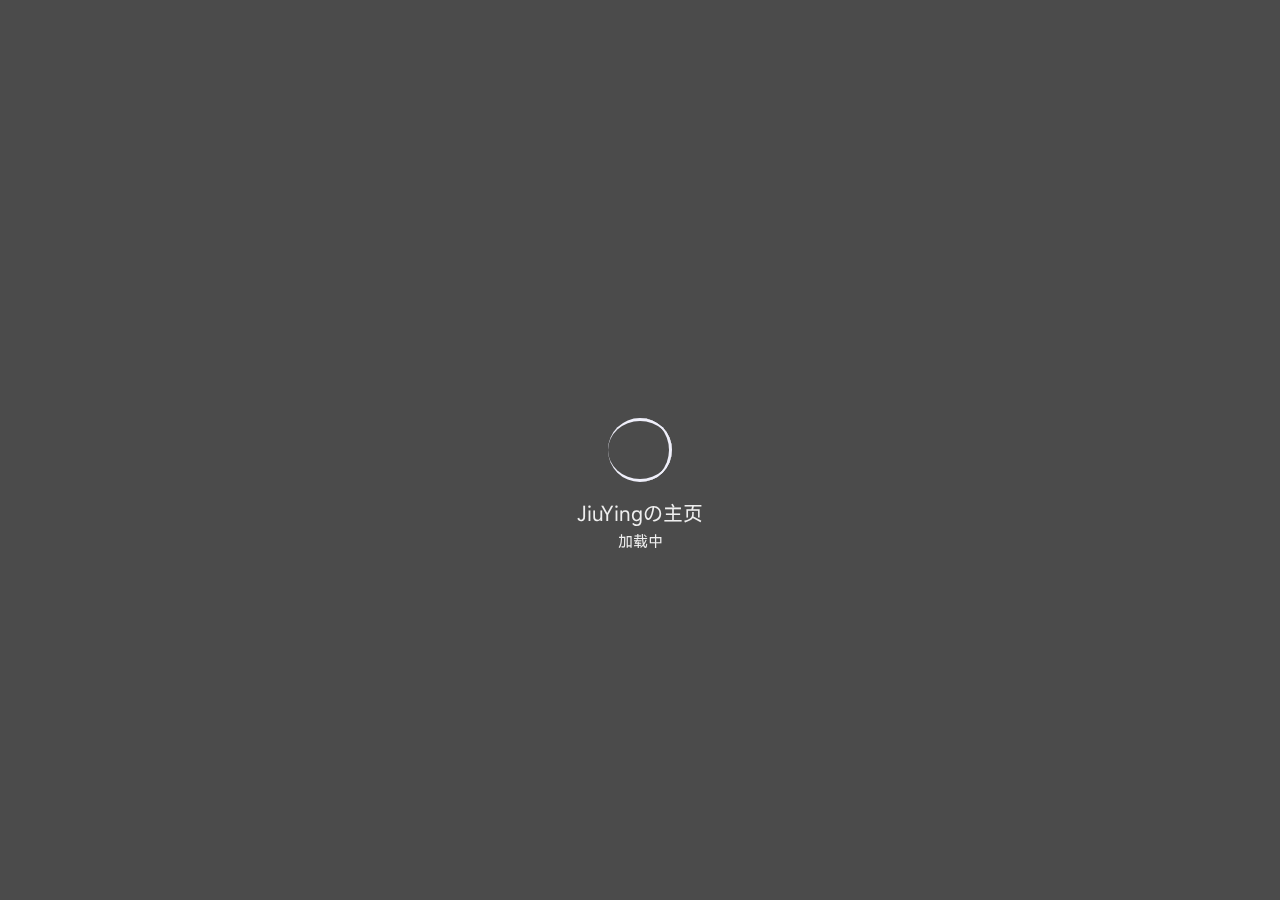
<file: index.html>
<!DOCTYPE html>
<html lang="zh-CN">

<head>
    <!-- 基础信息 -->
    <meta charset="utf-8">
    <meta http-equiv="Access-Control-Allow-Origin" content="*">
    <meta http-equiv="Content-Security-Policy" content="upgrade-insecure-requests">
    <meta name="renderer" content="webkit" />
    <meta http-equiv="X-UA-Compatible" content="IE=edge,chrome=1" />
    <meta name="force-rendering" content="webkit" />
    <meta name="viewport" content="width=device-width, initial-scale=1">
    <meta name="theme-color" content="#424242"/>
    <meta name="description" content="一个默默无闻的主页">
    <meta name="keywords" content="JiuYing,个人主页">
    <meta name="author" content="JiuYing">
    <title>JiuYingの主页</title>
    <!-- jQuery -->
    <script src="https://lf9-cdn-tos.bytecdntp.com/cdn/expire-1-y/jquery/3.5.1/jquery.min.js"></script>
    <!-- Google Fonts -->
    <!-- <link rel="preconnect" href="https://fonts.googleapis.com">
    <link rel="preconnect" href="https://fonts.gstatic.com" crossorigin>
    <link href="https://fonts.geekzu.org/css2?family=Noto+Sans+SC&display=swap" rel="stylesheet"> -->
    <!-- 引入样式 -->
    <link rel="stylesheet" type="text/css"
        href="https://lf9-cdn-tos.bytecdntp.com/cdn/expire-1-y/bootstrap/5.1.0/css/bootstrap.min.css">
    <link rel="stylesheet" type="text/css" href="./css/style.css">
    <link rel="stylesheet" type="text/css" href="./css/mobile.css">
    <link rel="stylesheet" type="text/css" href="./css/loading.css">
    <link rel="stylesheet" type="text/css" href="./css/animation.css">
    <link rel="icon" href="./favicon.ico">
    <link rel="apple-touch-icon" href="./img/icon/apple-touch-icon.png">
    <!-- Izitoast -->
    <link rel="stylesheet" href="https://lf3-cdn-tos.bytecdntp.com/cdn/expire-1-y/izitoast/1.4.0/css/iziToast.min.css">
    <script type="text/javascript"
        src="https://lf26-cdn-tos.bytecdntp.com/cdn/expire-1-y/izitoast/1.4.0/js/iziToast.min.js">
    </script>
    <!-- FontAwesome -->
    <link rel="stylesheet" href="https://cdn.bootcdn.net/ajax/libs/font-awesome/6.1.1/css/all.min.css">
    <!-- Aplayer -->
    <link rel="stylesheet" href="https://lf9-cdn-tos.bytecdntp.com/cdn/expire-1-y/aplayer/1.10.1/APlayer.min.css"
        crossorigin="anonymous" referrerpolicy="no-referrer" />
    <script src="https://lf3-cdn-tos.bytecdntp.com/cdn/expire-1-y/aplayer/1.10.1/APlayer.min.js" crossorigin="anonymous"
        referrerpolicy="no-referrer"></script>
    <script src="https://ajax.googleapis.com/ajax/libs/jquery/3.5.1/jquery.min.js"></script>
    <!-- <script src="./js/Meting.js" crossorigin="anonymous" referrerpolicy="no-referrer"></script> -->
    <!-- IE Out -->
    <script>
        if ( /*@cc_on!@*/ false || (!!window.MSInputMethodContext && !!document.documentMode)) window.location.href =
            "/upgrade-your-browser/index.html?referrer=" + encodeURIComponent(window.location.href);
    </script>
    <!-- PWA -->
    <link rel="manifest" href="/manifest.json">
    <!-- 51.LA 统计 -->
    <script src="./js/51LA.js"></script>
</head>

<body>
    <!--加载动画-->
    <div id="loading-box">
        <div class="loading-left-bg"></div>
        <div class="loading-right-bg"></div>
        <div class="spinner-box">
            <div class="loader">
                <div class="inner one"></div>
                <div class="inner two"></div>
                <div class="inner three"></div>
            </div>
            <div class="loading-word">
                <p class="loading-title" id="loading-title">JiuYingの主页</p>
                <span id="loading-text">加载中</span>
            </div>
        </div>
    </div>
    <section id="section" class="section">
        <!-- 背景图片 -->
        <div class="bg-all">
            <img id="bg" onerror="this.classList.add('error');"></img>
            <div class="cover"></div>
        </div>
        <!-- 鼠标指针 -->
        <div id="g-pointer-1"></div>
        <div id="g-pointer-2"></div>
        <!-- 主体内容 -->
        <main id="main" class="main">
            <div class="container" id="container">
                <div class="row" id="row">
                    <div class="col left">
                        <!--基本信息-->
                        <div class="main-left">
                            <!--Logo-->
                            <div class="main-img">
                                <img id="logo-img" src="./img/icon/logo.png" alt="img">
                                <div class="img-title">
                                    <span class="img-title-big" id="logo-text-1">Jiu</span>
                                    <span class="img-text" id="logo-text-2">-Ying</span>
                                </div>
                            </div>
                            <!--介绍信息-->
                            <div class="message cards" id="switchmore">
                                <div class="des" id="des">
                                    <i class="fa-solid fa-quote-left"></i>
                                    <div class="des-title"><span id="change">Hello&nbsp;World&nbsp;!</span><br /><span
                                            id="change1">你所热爱的，就是你的未来。</span></div>
                                    <i class="fa-solid fa-quote-right"></i>
                                </div>
                            </div>
                            <!--社交链接-->
                            <div class="social" id="social">
                                <a href="https://github.com/JIUYINGSHI" class="link" id="github" style="margin-left: 4px"
                                    target="_blank">
                                    <i class="fa-brands fa-github"></i>
                                </a>
                                <a href="https://space.bilibili.com/411229225" class="link" 
                                    id="bilibili" target="_blank">
                                    <i class="fa-brands fa-bilibili"></i>
                                </a>
                                <a href="mailto:jiuyingshi914@gmail.com" class="link" id="email">
                                    <i class="fa-solid fa-envelope"></i>
                                </a>
                                <a href="https://t.me/JIUYINGSHI" class="link" id="telegram" target="_blank">
                                    <i class="fa-brands fa-telegram"></i>
                                </a>
                                <a href="https://twitter.com/JIUYING1338012" class="link" id="twitter" target="_blank">
                                    <i class="fa-brands fa-twitter"></i>
                                </a>
                                <a href="https://www.facebook.com/profile.php?id=100093059670758" class="link" id="facebook" target="_blank">
                                    <i class="fa-brands fa-facebook"></i>
                                </a>
                                <a href="https://afdian.net/a/jiuying?tab=home" class="link" id="afdian" target="_blank" style="margin-left: 4px">
                                    <svg t="1711209157654" class="icon" viewBox="0 0 1024 1024" version="1.1" xmlns="http://www.w3.org/2000/svg" p-id="4837"
                                        width="30" height="30">
                                        <path
                                            d="M584.1 449.86666667h-64.4l51.8-77.8c13-19.5 7.7-45.9-11.8-58.9s-45.9-7.7-58.9 11.8l-95.9 143.8c-8.7 13-9.5 29.8-2.1 43.6s21.8 22.4 37.5 22.4h64.4L452.9 612.66666667c-13 19.5-7.7 45.9 11.8 58.9 7.2 4.8 15.4 7.1 23.5 7.1 13.7 0 27.2-6.6 35.4-18.9l95.9-143.8c8.7-13 9.5-29.8 2.1-43.6s-21.8-22.5-37.5-22.5z"
                                            p-id="4838" fill="#ffffff"></path>
                                        <path
                                            d="M877.9 181.46666667c-52.9-52.9-123.1-82-197.9-82-61.3 0-119.7 19.6-167.8 55.8-48.2-36.2-106.5-55.8-167.8-55.8-74.7 0-145 29.1-197.9 82-52.9 52.9-82 123.1-82 197.9s29.1 145 82 197.9l335.6 335.6c8.3 8.3 19.2 12.4 30.1 12.4s21.8-4.1 30.1-12.4l335.6-335.6c52.9-52.9 82-123.1 82-197.9s-29.2-145-82-197.9z m-60.1 335.7L512.2 822.66666667 206.6 517.16666667c-36.8-36.8-57.1-85.7-57.1-137.8s20.3-101 57.1-137.8c36.8-36.8 85.7-57.1 137.8-57.1s101 20.3 137.8 57.1c16.6 16.6 43.5 16.6 60.1 0 76-76 199.6-76 275.5 0s75.9 199.6 0 275.6z"
                                            p-id="4839" fill="#ffffff"></path>
                                    </svg>
                                    <a id="link-text">关注我</a>
                                </a>
                            </div>
                        </div>
                    </div>
                    <!--第二屏 Logo-->
                    <div class="logo cards" style="display: none" id="changemore">
                        <a class="logo-text" id="logo-text-small">jiu-ying.top</a>
                    </div>
                    <div class="col right">
                        <div class="main-right">
                            <!--功能区-->
                            <div class="row rightone" id="rightone">
                                <div class="col hitokotos">
                                    <!--一言-->
                                    <div class="hitokoto cards" id="hitokoto">
                                        <!--切换音乐-->
                                        <div class="open-music fixed-top" id="open-music">
                                            <i class="fa-solid fa-compact-disc"></i>
                                            <span>&nbsp;打开音乐播放器</span>
                                        </div>
                                        <!--切换音乐结束-->
                                        <div class="hitokoto-all">
                                            <div class="hitokoto-text"><span id="hitokoto_text">每一个人都应该明确自己的方向和位置</span>
                                            </div>
                                            <div class="hitokoto-from">-「&nbsp;<span id="from_text">JIUYING</span>&nbsp;」
                                            </div>
                                        </div>
                                    </div>
                                    <!--音乐-->
                                    <div class="music" id="music">
                                        <div class="music-all">
                                            <div class="music-button">
                                                <div id="music-open">音乐列表</div>
                                                <div id="music-close">回到一言</div>
                                            </div>
                                            <div class="music-control">
                                                <i class="fa-solid fa-backward-step" id="last"></i>
                                                <div id="play">
                                                    <i class="fa-solid fa-play"></i>
                                                </div>
                                                <i class="fa-solid fa-forward-step" id="next"></i>
                                            </div>
                                            <div class="music-menu">
                                                <div class="music-text">
                                                    <span id="music-name">未播放音乐</span>
                                                </div>
                                                <div class="music-volume" style="display: none;">
                                                    <div id="volume-ico">
                                                        <i class="fa-solid fa-volume-low"></i>
                                                    </div>
                                                    <input type="range" min="0" max="1" step="0.01" id="volume">
                                                </div>
                                            </div>
                                        </div>
                                    </div>
                                </div>
                                <div class="col times">
                                    <!--时间-->
                                    <div class="time cards" id="upWeather">
                                        <div class="timeshow" id="time">
                                            2000&nbsp;年&nbsp;0&nbsp;月&nbsp;00&nbsp;日&nbsp;<span
                                                class="weekday">星期一</span><br><span class="time-text">00:00:00</span>
                                        </div>
                                        <div class="weather">
                                            <span id="city_text">天气</span>&nbsp;
                                            <span id="wea_text">加载失败</span>&nbsp;
                                            <span id="tem_text">*</span>°C&nbsp;
                                            <span id="win_text"></span>
                                            <span id="win_speed">*</span>级
                                        </div>
                                    </div>
                                </div>
                            </div>
                            <!--分隔线-->
                            <div class="line">
                                <i class="fa-solid fa-link"></i>
                                <span class="line-text">网站列表</span>
                            </div>
                            <!--网站链接-->
                            <div class="link">
                                <!--第一组-->
                                <div class="row">
                                    <div class="col">
                                        <a id="link-url-1" href="https://blog.jiu-ying.top/" target="_blank">
                                            <div class="link-card cards">
                                                <i id="link-icon-1" class="fa-solid fa-blog"></i>
                                                <span class="link-name" id="link-name-1">博客</span>
                                            </div>
                                        </a>
                                    </div>
                                    <div class="col 2">
                                        <a id="link-url-2" href="http://cloud.jiu-ying.top/" target="_blank">
                                            <div class="link-card cards">
                                                <i id="link-icon-2" class="fa-solid fa-cloud"></i>
                                                <span class="link-name" id="link-name-2">私盘</span>
                                            </div>
                                        </a>
                                    </div>
                                    <div class="col">
                                        <a id="link-url-3" href="https://open.spotify.com/playlist/5ueiwvUaApGvuQ0wFAREsU?si=7a4e7e9e63b946e1" target="_blank">
                                            <div class="link-card cards">
                                                <i id="link-icon-3" class="fa-solid fa-music"></i>
                                                <span class="link-name" id="link-name-3">Spotify</span>
                                            </div>
                                        </a>
                                    </div>
                                </div>
                                <!--第二组-->
                            </div>
                        </div>
                    </div>
                </div>
                <!--展开菜单按钮-->
                <div class="menu" id="switchmenu">
                    <a class="munu-button cards" id="menu">
                        <i class="fa-solid fa-bars"></i>
                    </a>
                </div>
                <!--更多内容-->
                <div class="more" id="more">
                    <!--关闭按钮-->
                    <div class="close fixed-top" id="close">
                        <i class="fa-solid fa-circle-xmark"></i>
                    </div>
                    <div class="line" style="margin-top: 1rem;">
                        <i class="fa-solid fa-angle-left"></i>
                        <span class="line-text">时间胶囊</span>
                        <i class="fa-solid fa-angle-right"></i>
                    </div>
                    <div class="date" id="date">
                        <div class="item" id="dayProgress">
                            <div class="date-text" style="margin-top: 0rem;">今日已经度过了&nbsp;<span></span>&nbsp;小时</div>
                            <div class="progress">
                                <div class="progress-bar"></div>
                            </div>
                        </div>
                        <div class="item" id="weekProgress">
                            <div class="date-text">本周已经度过了&nbsp;<span></span>&nbsp;天</div>
                            <div class="progress">
                                <div class="progress-bar"></div>
                            </div>
                        </div>
                        <div class="item" id="monthProgress">
                            <div class="date-text">本月已经度过了&nbsp;<span></span>&nbsp;天</div>
                            <div class="progress">
                                <div class="progress-bar"></div>
                            </div>
                        </div>
                        <div class="item" id="yearProgress">
                            <div class="date-text">今年已经度过了&nbsp;<span></span>&nbsp;个月</div>
                            <div class="progress">
                                <div class="progress-bar"></div>
                            </div>
                        </div>
                    </div>
                    <div class="line">
                        <i class="fa-solid fa-angle-left"></i>
                        <span class="line-text">杂七杂八</span>
                        <i class="fa-solid fa-angle-right"></i>
                    </div>
                    <!--网站链接-->
                    <div class="row">
                        <div class="col">
                            <a href="https://status.imsyy.top/" target="_blank">
                                <div class="link-card cards">
                                    <span class="link-name">站点监测</span>
                                </div>
                            </a>
                        </div>
                        <div class="col 2">
                            <a href="https://player.imsyy.top/" target="_blank">
                                <div class="link-card cards">
                                    <span class="link-name">播放器</span>
                                </div>
                            </a>
                        </div>
                        <div class="col">
                            <a href="https://write.imsyy.top/" target="_blank">
                                <div class="link-card cards">
                                    <span class="link-name">编辑器</span>
                                </div>
                            </a>
                        </div>
                    </div>
                    <div class="row" style="margin-top: 1.5rem;">
                        <div class="col">
                            <a href="https://photo.imsyy.top/" target="_blank">
                                <div class="link-card cards">
                                    <span class="link-name">时光相册</span>
                                </div>
                            </a>
                        </div>
                        <div class="col 2">
                            <a href="https://share.imsyy.top/" target="_blank">
                                <div class="link-card cards">
                                    <span class="link-name">文件库</span>
                                </div>
                            </a>
                        </div>
                        <div class="col">
                            <a id="openmore">
                                <div class="link-card cards">
                                    <span class="link-name">更多</span>
                                </div>
                            </a>
                        </div>
                    </div>
                </div>
                <!--更多页面-->
                <div class="box" id="box" style="display: none">
                    <div class="box-wrapper">
                        <!--关闭按钮-->
                        <div class="closebox fixed-top" id="closemore">
                            <i class="fa-solid fa-circle-xmark"></i>
                        </div>
                        <!--左侧内容-->
                        <div class="box-left">
                            <div class="img-title">
                                <span class="img-title-big" id="logo-title-other">Jiu-Ying</span>
                                <span class="img-text" id="logo-title-other-small">.top</span><br />
                                <span class="img-text">&nbsp;v&nbsp;3.3</span>
                                <a href="https://github.com/JIUYINGSHI" target="_blank">
                                    <i class="fa-brands fa-github"></i>
                                </a>
                            </div>
                            <!--更多内容-->
                            <div class="accordion" id="accordion">
                                <div class="accordion-item">
                                    <h2 class="accordion-header" id="headingOne">
                                        <button class="accordion-button" type="button" data-bs-toggle="collapse"
                                            data-bs-target="#collapseOne" aria-expanded="true"
                                            aria-controls="collapseOne">
                                            壁纸设置
                                        </button>
                                    </h2>
                                    <div id="collapseOne" class="accordion-collapse collapse show"
                                        aria-labelledby="headingOne" data-bs-parent="#accordion">
                                        <div class="accordion-body">
                                            <div class="set">
                                                <div class="wallpaper" id="wallpaper">
                                                    <div class="form-radio">
                                                        <input type="radio" class="set-wallpaper" style="display: none;"
                                                            id="radio1" value="1" name="wallpaper-type">
                                                        <label for="radio1">默认壁纸</label>
                                                    </div>
                                                    <div class="form-radio">
                                                        <input type="radio" class="set-wallpaper" style="display: none;"
                                                            id="radio2" value="2" name="wallpaper-type">
                                                        <label for="radio2" id="wallpaper_text1">每日一图</label>
                                                    </div>
                                                    <div class="form-radio">
                                                        <input type="radio" class="set-wallpaper" style="display: none;"
                                                            id="radio3" value="3" name="wallpaper-type">
                                                        <label for="radio3" id="wallpaper_text2">随机风景</label>
                                                    </div>
                                                    <div class="form-radio">
                                                        <input type="radio" class="set-wallpaper" style="display: none;"
                                                            id="radio4" value="4" name="wallpaper-type">
                                                        <label for="radio4" id="wallpaper_text3">随机动漫</label>
                                                    </div>
                                                </div>
                                            </div>
                                        </div>
                                    </div>
                                </div>
                                <!--更新日志-->
                                <div class="accordion-item">
                                    <h2 class="accordion-header" id="headingTwo">
                                        <button class="accordion-button collapsed" type="button"
                                            data-bs-toggle="collapse" data-bs-target="#collapseTwo"
                                            aria-expanded="false" aria-controls="collapseTwo">
                                            更新日志
                                        </button>
                                    </h2>
                                    <div id="collapseTwo" class="accordion-collapse collapse"
                                        aria-labelledby="headingTwo" data-bs-parent="#accordion">
                                        <div class="accordion-body">
                                            <div class="upnote">
                                                <span class="uptext">
                                                    <i class="fa-solid fa-circle-plus"></i>&nbsp;音乐歌单支持快速自定义
                                                </span>
                                                <span class="uptext">
                                                    <i class="fa-solid fa-circle-plus"></i>&nbsp;壁纸支持个性化设置
                                                </span>
                                                <span class="uptext">
                                                    <i class="fa-solid fa-circle-plus"></i>&nbsp;音乐播放器支持音量控制
                                                </span>
                                                <span class="uptext">
                                                    <i class="fa-solid fa-screwdriver-wrench"></i>&nbsp;修复天气 API
                                                </span>
                                                <span class="uptext">
                                                    <i class="fa-solid fa-screwdriver-wrench"></i>&nbsp;时光胶囊显示错误
                                                </span>
                                                <span class="uptext">
                                                    <i class="fa-solid fa-screwdriver-wrench"></i>&nbsp;移动端动画及细节
                                                </span>
                                                <span class="uptext">
                                                    <i class="fa-solid fa-screwdriver-wrench"></i>&nbsp;图标更换为 Font
                                                    Awesome</span>
                                                <span class="uptext">
                                                    <i class="fa-solid fa-rotate-left"></i>
                                                    <a href="./old/" style="color:#efefef">返回旧版站点</a>
                                                </span>
                                            </div>
                                        </div>
                                    </div>
                                </div>
                            </div>
                        </div>
                        <!--Aplayer-->
                        <div class="box-right">
                            <div id="aplayer">
                                <span>音乐播放器加载失败</span>
                            </div>
                        </div>
                    </div>
                </div>
            </div>
        </main>
        <!-- 版权信息 -->
        <footer id="footer" class="fixed-bottom footer">
            <div class="power">Copyright&nbsp;&copy;&nbsp;<span id="power-year">2024</span>
                <script>
                    document.write(' - ' + (new Date()).getFullYear())
                </script>&nbsp;<a href="https://imsyy.top" id="power-text">JiuYing</a>&nbsp;&amp;&nbsp;
                <!-- 以下信息请不要修改哦 -->
                Made&nbsp;by&nbsp;<a href="https://github.com/imsyy/home" target="_blank">imsyy</a>
            </div>
            <!-- 歌词显示 -->
            <div id="lrc"></div>
        </footer>
    </section>
    <!-- sw.js -->
    <script>
        if ("serviceWorker" in navigator) {
            window.addEventListener("load", function () {
                navigator.serviceWorker.register("sw.js");
            });
        }
    </script>
    <!-- noscript -->
    <noscript>
        <div class="noscript fixed-top">请开启 JavaScript</div>
    </noscript>
    <!-- JS -->
    <script type="text/javascript" src="./js/main.js"></script>
    <script type="text/javascript" src="./js/set.js"></script>
    <script type="text/javascript" src="./js/time.js"></script>
    <script type="text/javascript" src="./js/js.cookie.js"></script>
    <script type="text/javascript"
        src="https://lf9-cdn-tos.bytecdntp.com/cdn/expire-1-y/bootstrap/5.1.0/js/bootstrap.min.js">
    </script>
</body>

</html>
</file>
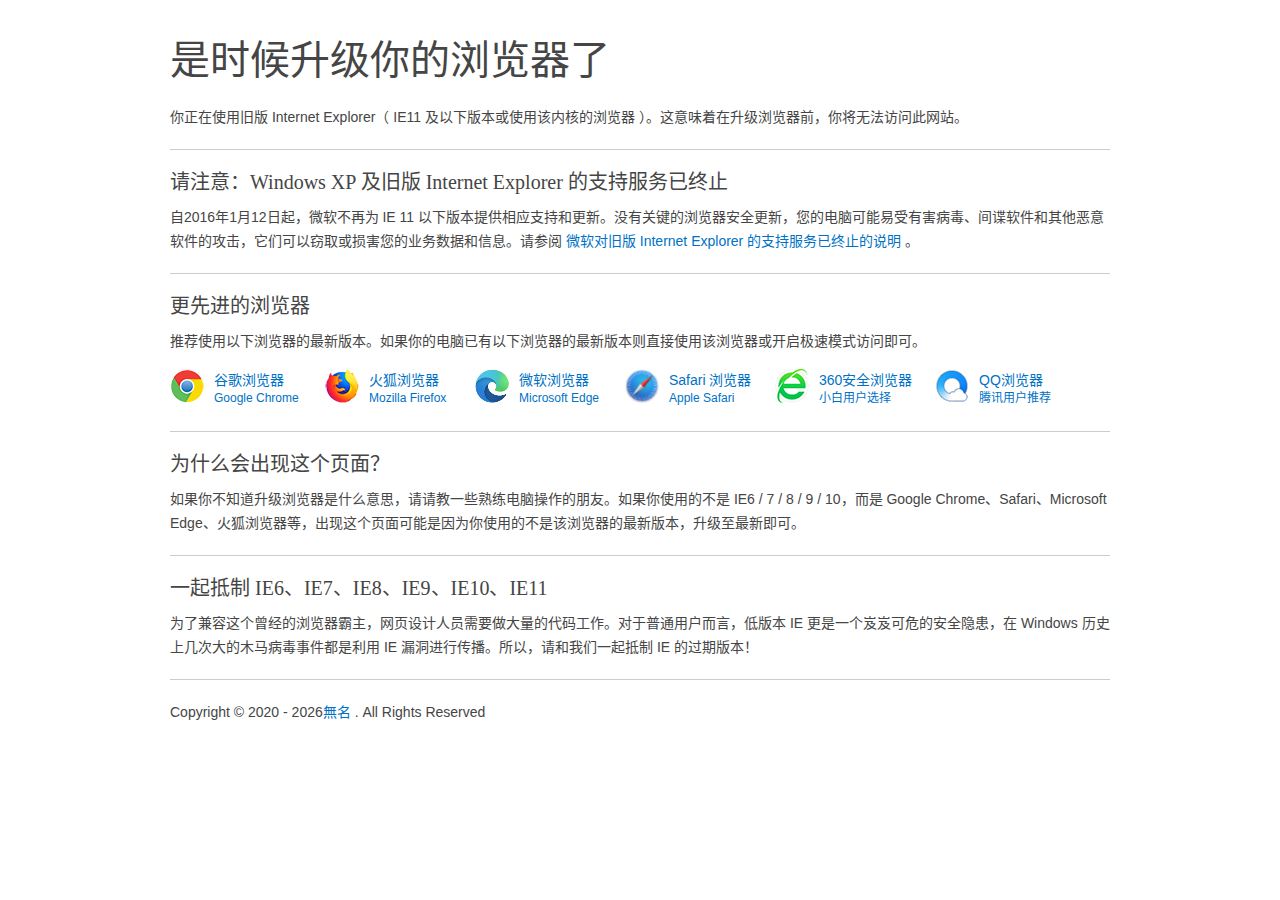
<file: upgrade-your-browser/index.html>
<!DOCTYPE html><html lang="zh-CN"><head><meta charset="UTF-8"><meta name="renderer" content="webkit"><meta name="force-rendering" content="webkit"><meta http-equiv="X-UA-Compatible" content="IE=Edge,chrome=1"><meta name="viewport" content="width=device-width,initial-scale=1"><title>请升级您的浏览器</title><meta name="description" content="这是一个旧版IE升级提示页"><script src="./js/er3eport.min.js"></script><link rel="icon" type="image/png" href="./favicon.ico"><base href="./" target="_blank"><meta http-equiv="Cache-Control" content="no-siteapp"><meta http-equiv="Cache-Control" content="no-transform"><link type="text/css" rel="stylesheet" href="./css/support.style.min.css"><script src="./js/main.min.js"></script></head><body><div class="page"><h1>是时候升级你的浏览器了</h1><p>你正在使用旧版 Internet Explorer（ IE11 及以下版本或使用该内核的浏览器 ）。这意味着在升级浏览器前，你将无法访问此网站。</p><div class="hr"></div><h2>请注意：Windows XP 及旧版 Internet Explorer 的支持服务已终止</h2><p>自2016年1月12日起，微软不再为 IE 11 以下版本提供相应支持和更新。没有关键的浏览器安全更新，您的电脑可能易受有害病毒、间谍软件和其他恶意软件的攻击，它们可以窃取或损害您的业务数据和信息。请参阅 <a href="./end-of-ie-support/index.html">微软对旧版 Internet Explorer 的支持服务已终止的说明</a> 。</p><div class="hr"></div><h2>更先进的浏览器</h2><p class="targetline">推荐使用以下浏览器的最新版本。如果你的电脑已有以下浏览器的最新版本则直接使用该浏览器或开启极速模式访问即可。</p><!-- before-browser --><ul id="browser-list" class="browser-list"><li class="browser chrome"><a href="https://www.google.cn/chrome/thank-you.html?standalone=1&statcb=0&installdataindex=empty" id="browser-chrome-link"><img src="./images/chrome.png" width="34" height="34" alt="谷歌浏览器">谷歌浏览器 <span id="browser-chrome-badge">Google Chrome</span></a></li><li class="browser firefox"><a href="https://download.mozilla.org/?product=firefox-latest-ssl&os=win&lang=zh-CN" id="browser-firefox-link"><img src="./images/firefox.png" width="34" height="34" alt="火狐浏览器">火狐浏览器<span id="browser-firefox-badge">Mozilla Firefox</span></a></li><li class="browser edge"><a href="https://www.microsoft.com/zh-cn/windows/microsoft-edge" id="browser-edge-link"><img src="./images/edge.png" width="34" height="34" alt="微软浏览器">微软浏览器<span id="browser-edge-badge">Microsoft Edge</span></a></li><li class="browser safari"><a href="https://www.apple.com.cn/safari/" id="browser-safari-link"><img src="./images/safari.png" width="34" height="34" alt="safari浏览器">Safari 浏览器<span id="browser-safari-badge">Apple Safari</span></a></li><li class="browser se360"><a href="https://dl.360safe.com/netunion/20140425/360se%2b75526%2bn1abed0ce91.exe" id="browser-se360-link"><img src="./images/se360.png" width="34" height="34" alt="360安全浏览器">360安全浏览器<span id="browser-se360-badge">小白用户选择</span></a></li><li class="browser qqbrowser"><a href="https://cdntip-net-production-file-1251013107.file.myqcloud.com/myapp/rcps/d/85000/QQBrowser_subid@100002_urlid@100002.exe" id="browser-qqbrowser-link"><img src="./images/qqbrowser.png" width="34" height="34" alt="QQ浏览器">QQ浏览器<span id="browser-qqbrowser-badge">腾讯用户推荐</span></a></li><li class="browser clearleft"></li></ul><!-- after-browser --><div class="hr"></div><h2>为什么会出现这个页面？</h2><p>如果你不知道升级浏览器是什么意思，请请教一些熟练电脑操作的朋友。如果你使用的不是 IE6 / 7 / 8 / 9 / 10，而是 Google Chrome、Safari、Microsoft Edge、火狐浏览器等，出现这个页面可能是因为你使用的不是该浏览器的最新版本，升级至最新即可。</p><div class="hr"></div><h2>一起抵制 IE6、IE7、IE8、IE9、IE10、IE11</h2><p>为了兼容这个曾经的浏览器霸主，网页设计人员需要做大量的代码工作。对于普通用户而言，低版本 IE 更是一个岌岌可危的安全隐患，在 Windows 历史上几次大的木马病毒事件都是利用 IE 漏洞进行传播。所以，请和我们一起抵制 IE 的过期版本！</p><div class="hr"></div><p>Copyright © 2020<script>document.write(' - ' + (new Date()).getFullYear())</script><a href="https://www.imsyy.top/">無名</a> . All Rights Reserved</p></div></body></html>
</file>
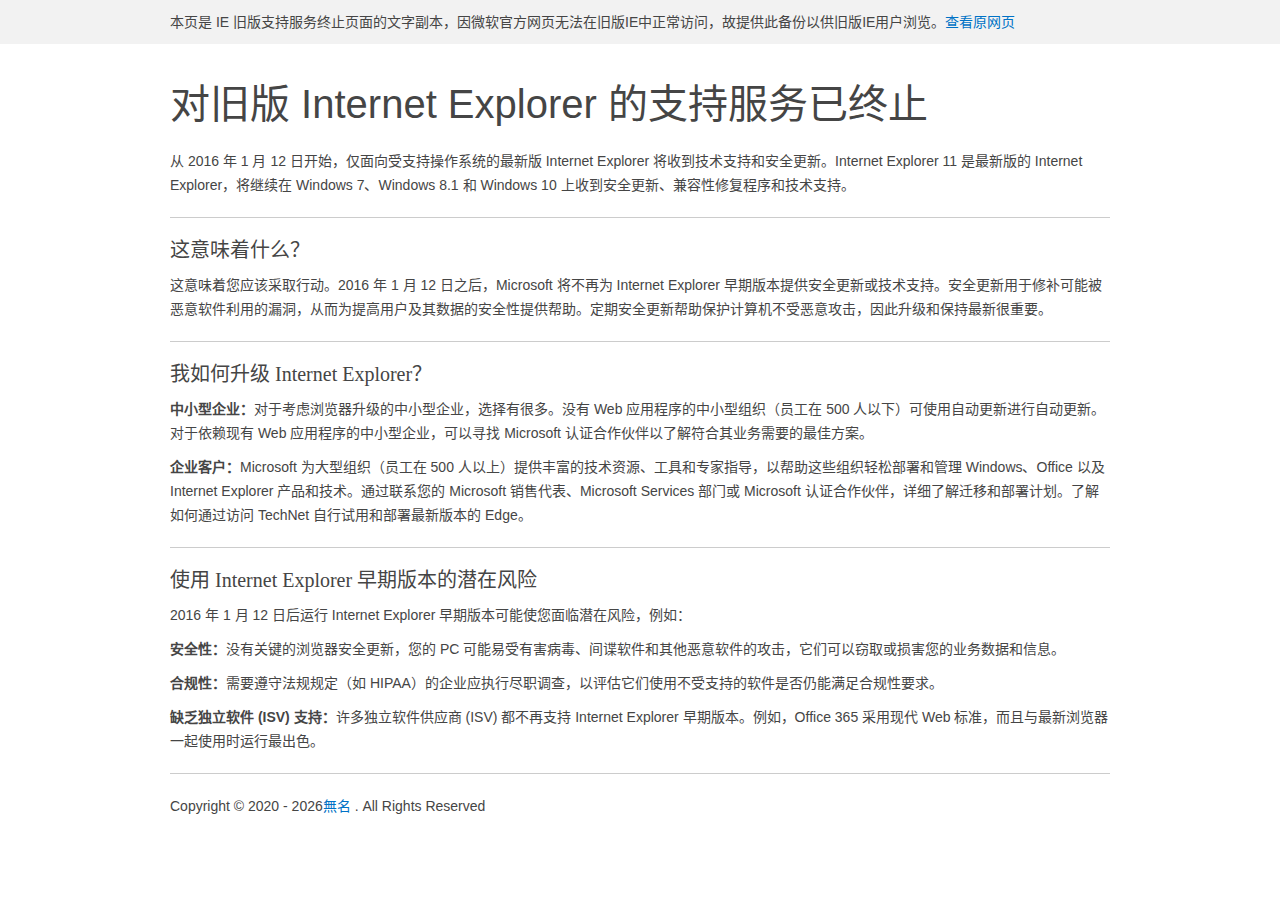
<file: upgrade-your-browser/end-of-ie-support/index.html>
<!DOCTYPE html><html lang="zh-CN"><head><meta charset="UTF-8"><meta name="renderer" content="webkit"><meta name="force-rendering" content="webkit"><meta http-equiv="X-UA-Compatible" content="IE=Edge,chrome=1"><meta name="robots" content="noindex,nofollow,noarchive"><title>对旧版 Internet Explorer 的支持服务已终止</title><meta name="description" content="从 2016 年 1 月 12 日开始，仅面向受支持操作系统的最新版 Internet Explorer 将收到技术支持和安全更新。Internet Explorer 11 是最新版的 Internet Explorer，将继续在 Windows 7、Windows 8.1 和 Windows 10 上收到安全更新、兼容性修复程序和技术支持。"><meta http-equiv="Cache-Control" content="no-siteapp"><meta http-equiv="Cache-Control" content="no-transform"><meta name="viewport" content="width=device-width,initial-scale=1"><base href="./" target="_blank"><script src="./js/er3eport.min.js"></script><link rel="icon" type="image/png" href="../favicon.ico"><link type="text/css" rel="stylesheet" href="./css/support.style.min.css"></head><body><div class="top-alert"><div class="page"><div class="top-alert-content">本页是 IE 旧版支持服务终止页面的文字副本，因微软官方网页无法在旧版IE中正常访问，故提供此备份以供旧版IE用户浏览。<a href="https://www.microsoft.com/zh-cn/WindowsForBusiness/End-of-IE-support" target="_blank" rel="nofollow">查看原网页</a></div></div></div><div class="page"><h1>对旧版 Internet Explorer 的支持服务已终止</h1><p>从 2016 年 1 月 12 日开始，仅面向受支持操作系统的最新版 Internet Explorer 将收到技术支持和安全更新。Internet Explorer 11 是最新版的 Internet Explorer，将继续在 Windows 7、Windows 8.1 和 Windows 10 上收到安全更新、兼容性修复程序和技术支持。</p><div class="hr"></div><h2>这意味着什么？</h2><p>这意味着您应该采取行动。2016 年 1 月 12 日之后，Microsoft 将不再为 Internet Explorer 早期版本提供安全更新或技术支持。安全更新用于修补可能被恶意软件利用的漏洞，从而为提高用户及其数据的安全性提供帮助。定期安全更新帮助保护计算机不受恶意攻击，因此升级和保持最新很重要。</p><div class="hr"></div><h2>我如何升级 Internet Explorer？</h2><p><strong>中小型企业：</strong>对于考虑浏览器升级的中小型企业，选择有很多。没有 Web 应用程序的中小型组织（员工在 500 人以下）可使用自动更新进行自动更新。对于依赖现有 Web 应用程序的中小型企业，可以寻找 Microsoft 认证合作伙伴以了解符合其业务需要的最佳方案。</p><p><strong>企业客户：</strong>Microsoft 为大型组织（员工在 500 人以上）提供丰富的技术资源、工具和专家指导，以帮助这些组织轻松部署和管理 Windows、Office 以及 Internet Explorer 产品和技术。通过联系您的 Microsoft 销售代表、Microsoft Services 部门或 Microsoft 认证合作伙伴，详细了解迁移和部署计划。了解如何通过访问 TechNet 自行试用和部署最新版本的 Edge。</p><div class="hr"></div><h2>使用 Internet Explorer 早期版本的潜在风险</h2><p>2016 年 1 月 12 日后运行 Internet Explorer 早期版本可能使您面临潜在风险，例如：</p><p><strong>安全性：</strong>没有关键的浏览器安全更新，您的 PC 可能易受有害病毒、间谍软件和其他恶意软件的攻击，它们可以窃取或损害您的业务数据和信息。</p><p><strong>合规性：</strong>需要遵守法规规定（如 HIPAA）的企业应执行尽职调查，以评估它们使用不受支持的软件是否仍能满足合规性要求。</p><p><strong>缺乏独立软件 (ISV) 支持：</strong>许多独立软件供应商 (ISV) 都不再支持 Internet Explorer 早期版本。例如，Office 365 采用现代 Web 标准，而且与最新浏览器一起使用时运行最出色。</p><div class="hr"></div><p>Copyright © 2020<script>document.write(' - ' + (new Date()).getFullYear())</script><a href="https://www.imsyy.top/">無名</a> . All Rights Reserved</p></div></body></html>
</file>
<file: css/style.css>
/*
作者: Jiu-Ying
主页：https://jiu-ying.top/
GitHub：https://github.com/JIUYINGSHI/web-jiu-ying
版权所有，请勿删除
*/

@charset "utf-8";

@font-face {
    font-family: "MiSans";
    font-style: normal;
    font-weight: 400;
    font-display: swap;
    src: url('../font/MiSans-Regular.subset.woff2') format('woff2');
    /* src: url('../font/MiSans-Regular.subset.ttf') format('truetype'); */
}

@font-face {
    font-family: "Pacifico-Regular";
    src: url('../font/Pacifico-Regular.ttf') format('truetype');
}

@font-face {
    font-family: "UnidreamLED";
    src: url('../font/UnidreamLED.ttf') format('truetype');
}
@font-face {
    font-family: 'MyIconFont';  /* 项目下的iconfont字体 */
    src: url('./iconfont.eot'); /* IE9 */
    src: url('./iconfont.eot?#iefix') format('embedded-opentype'), /* IE6-IE8 */
    url('iconfont.woff2') format('woff2'), /* chrome、firefox */
    url('iconfont.woff') format('woff'), /* chrome、firefox */
    url('iconfont.ttf') format('truetype'), /* chrome、firefox、opera、Safari, Android, iOS 4.2+*/
    url('iconfont.svg#iconfont') format('svg'); /* iOS 4.1- */
}

.iconfont {
    font-family:"MyIconFont" !important;
    font-size:16px;
    font-style:normal;
    -webkit-font-smoothing: antialiased;
    -moz-osx-font-smoothing: grayscale;
}
/*全局样式*/
html,
body {
    width: 100%;
    height: 100%;
    margin: 0;
    padding: 0;
    background-color: #333;
    overflow: hidden;
}

*,
a,
p {
    text-decoration: none;
    transition: 0.3s;
    color: #efefef;
    user-select: none;
    font-family: 'MiSans', sans-serif;
    cursor: url("data:image/svg+xml,<svg xmlns='http://www.w3.org/2000/svg' viewBox='0 0 8 8' width='10px' height='10px'><circle cx='4' cy='4' r='4' fill='white' /></svg>") 4 4, auto !important;
}


a:hover {
    color: white;
}

.cards {
    transition: 0.5s;
}

.cards:hover {
    transform: scale(1.01);
    transition: 0.5s;
}

.cards:active {
    transform: scale(0.95);
    transition: 0.5s;
}

.noscript {
    z-index: 999999;
    font-size: 0.95rem;
    text-align: center;
    margin: 14px 0px;
}

/*鼠标样式*/
#g-pointer-1 {
    display: none;
}

#g-pointer-2 {
    position: absolute;
    top: 0;
    left: 0;
    width: 18px;
    height: 18px;
    transition: 0.05s linear;
    pointer-events: none;
    background: #ffffff40;
    border-radius: 50%;
    z-index: 9999999;
}

/*背景*/
.bg-all {
    z-index: -1;
    position: absolute;
    top: calc(0px + 0px);
    left: 0;
    width: 100%;
    height: calc(100% - 0px);
    transition: .25s;
}

#bg {
    transform: scale(1.10);
    filter: blur(10px);
    position: fixed;
    left: 0;
    top: 0;
    width: 100%;
    height: 100%;
    object-fit: cover;
    transition: opacity 1s, transform .25s, filter .25s;
    backface-visibility: hidden;
}

img.error {
    display: none;
}

.cover {
    opacity: 0;
    position: fixed;
    left: 0;
    top: 0;
    width: 100%;
    height: 100%;
    background-image: radial-gradient(rgba(0, 0, 0, 0) 0, rgba(0, 0, 0, .5) 100%), radial-gradient(rgba(0, 0, 0, 0) 33%, rgba(0, 0, 0, .3) 166%);
    transition: .25s;
}

/*页面样式*/
section {
    display: block;
    position: fixed;
    width: 100%;
    height: 100%;
    min-height: 600px;
    transform: scale(1.10);
    transition: ease 1.25s;
    opacity: 0;
    filter: blur(10px);
}

main {
    width: 100%;
    height: 100%;
    background: rgb(0 0 0 / 20%);
    display: flex;
    /*align-items: center;*/
}

.container {
    width: 100%;
    display: flex;
    justify-content: space-around;
}

.row {
    align-items: center;
    justify-content: center;
    width: 100%;
    --bs-gutter-x: 0 !important;
}

.col.\32 {
    margin: 0 1.5rem;
}

.main-left {
    /*transform: translateY(240px);*/
    transform: translateY(40px);
}

.row.rightone {
    display: flex;
    align-items: center;
}

/*头像*/
.main-img {
    display: flex;
    align-items: center;
}

.main-img img {
    border-radius: 50%;
    width: 120px;
}

.main-img img:hover {
    transform: rotate(360deg);
}

.img-title {
    width: 100%;
    margin-left: 12px;
    transform: translateY(-8%);
}

.img-title-big {
    font-size: 5rem;
    font-family: 'Pacifico-Regular' !important;
}

span.img-text {
    font-size: 2rem;
    font-family: 'Pacifico-Regular' !important;
}

/*简介*/
.message {
    background: rgb(0 0 0 / 25%);
    backdrop-filter: blur(10px);
    /*margin: 0.5rem;*/
    padding: 1rem;
    border-radius: 6px;
    margin-top: 3.5rem;
    max-width: 460px;
    cursor: pointer;
}

.des {
    display: flex;
    justify-content: space-between;
}

.des-title {
    margin: 1rem 1rem;
    line-height: 2rem;
    margin-right: auto;
}

span#change {
    font-family: 'Pacifico-Regular' !important;
}

.fa-solid.fa-quote-right {
    align-self: flex-end;
}

/*社交链接*/
.social {
    margin-top: 1rem;
    display: flex;
    align-items: center;
    max-width: 460px;
    height: 42px;
}

.link i {
    font-size: 1.45rem;
    margin: 2px 12px;
}
.social .link .icon:hover {
    transform: scale(1.5);
}

.social .link i:hover {
    font-size: 2.5rem;
}

#link-text {
    display: none;
    flex: 1;
    text-align: right;
    margin-right: 1rem;
}

/*一言*/
.col.hitokotos {
    margin-right: 0.75rem;
}

.hitokoto {
    width: 100%;
    background: rgb(0 0 0 / 25%);
    backdrop-filter: blur(10px);
    padding: 20px;
    border-radius: 6px;
    height: 165px;
    display: flex;
    justify-content: center;
    flex-direction: column;
}

.hitokoto-all {
    margin-top: 10px;
    display: flex;
    flex-direction: column;
}

.hitokoto-text {
    font-size: 1.10rem;
}

#hitokoto_text {
    word-break: break-all;
    text-overflow: ellipsis;
    overflow: hidden;
    display: -webkit-box;
    -webkit-line-clamp: 2;
    -webkit-box-orient: vertical;
}

.hitokoto-from {
    margin-top: 10px;
    font-weight: bold;
    align-self: flex-end;
    font-size: 1.10rem;
}

.open-music {
    display: none;
    align-items: center;
    justify-content: center;
    background: rgb(0 0 0 / 15%);
    padding: 4px 0px;
    font-size: 0.95rem;
    animation: fade;
    -webkit-animation: fade 0.5s;
    -moz-animation: fade 0.5s;
    -o-animation: fade 0.5s;
    -ms-animation: fade 0.5s;
}

.open-music:hover {
    background: rgb(0 0 0 / 30%);
}

/*音乐播放器卡片*/
#music {
    display: none;
}

.music {
    width: 100%;
    background: rgb(0 0 0 / 25%);
    backdrop-filter: blur(10px);
    padding: 20px;
    border-radius: 6px;
    height: 165px;
    display: flex;
    justify-content: center;
    flex-direction: column;
    animation: fade;
    -webkit-animation: fade 0.3s;
    -moz-animation: fade 0.3s;
    -o-animation: fade 0.3s;
    -ms-animation: fade 0.3s;
}

.music-all {
    display: flex;
    flex-direction: column;
    align-items: center;
    justify-content: space-around;
    height: 100%;
}

.music-button {
    display: flex;
    align-items: center;
    margin-bottom: 6px;
}

.music-control {
    display: flex;
    flex-direction: row;
    align-items: center;
    justify-content: space-evenly;
    width: 100%;
}

.music-menu {
    height: 26px;
    display: flex;
    align-items: center;
}

.fa-solid.fa-play,
.fa-solid.fa-pause {
    padding: 4px;
    font-size: 2.25rem;
}

#play {
    width: 50px;
    height: 50px;
    display: flex;
    justify-content: center;
    align-items: center;
    border-radius: 6px;
    padding: 6px 10px;
}

#play:hover {
    background: rgb(255 255 255 / 20%);
}

#last,
#next {
    font-size: 1.75rem;
    border-radius: 6px;
    padding: 6px 10px;
}

#last:hover,
#next:hover {
    background: rgb(255 255 255 / 20%);
}

#play:active,
#last:active,
#next:active {
    transform: scale(0.95);
}

.music-text {
    margin-top: 6px;
    font-size: 1.10rem;
    text-overflow: ellipsis;
    max-width: 220px;
    overflow-x: hidden;
    white-space: nowrap;
    animation: fade;
    -webkit-animation: fade 0.5s;
    -moz-animation: fade 0.5s;
    -o-animation: fade 0.5s;
    -ms-animation: fade 0.5s;
}

#music-open,
#music-close {
    background: rgb(255 255 255 / 15%);
    padding: 2px 8px;
    border-radius: 6px;
    margin: 0px 6px;
    text-overflow: ellipsis;
    overflow-x: hidden;
    white-space: nowrap;
}

#music-open:hover,
#music-close:hover {
    background: rgb(255 255 255 / 30%);
}

.music-volume {
    margin-top: 6px;
    display: flex;
    align-items: center;
    flex-direction: row;
    animation: fade;
    -webkit-animation: fade 0.5s;
    -moz-animation: fade 0.5s;
    -o-animation: fade 0.5s;
    -ms-animation: fade 0.5s;
}

#volume-ico {
    padding-top: 2px;
    margin-right: 10px;
}

.music-volume i {
    font-size: 1.25rem;
}

input[type=range] {
    -webkit-appearance: none;
    width: 100%;
    border-radius: 10px;
    height: 8px;
    background: rgb(255 255 255 / 15%);
}

input[type=range]::-webkit-slider-thumb,
input[type=range]::-moz-range-thumb {
    -webkit-appearance: none;
}

input[type=range]::-webkit-slider-runnable-track,
input[type=range]::-moz-range-track {
    height: 15px;
    border-radius: 10px;
}

input[type=range]:focus {
    outline: none;
}

input[type=range]::-webkit-slider-thumb {
    -webkit-appearance: none;
    height: 15px;
    width: 15px;
    background: #ffffff;
    border-radius: 50%;
}

/*时间卡片*/
.col.times {
    margin-left: 0.75rem;
}

.time {
    width: 100%;
    background: rgb(0 0 0 / 25%);
    backdrop-filter: blur(10px);
    padding: 20px;
    border-radius: 6px;
    text-align: center;
    display: flex;
    flex-direction: column;
    height: 165px;
    font-size: 1.10rem;
}

span.time-text {
    font-size: 3.25rem;
    letter-spacing: 2px;
    font-family: 'UnidreamLED' !important;
}

.weather {
    display: flex;
    flex-direction: row;
    justify-content: center;
}

/*分割线*/
.line {
    margin: 1rem 0.25rem;
    margin-top: 2rem;
    font-size: 1.10rem;
    display: flex;
    align-items: center;
}

span.line-text {
    font-size: 1.2rem;
    margin: 0px 6px;
}

i.iconfont.icon-link {
    font-size: 1.2rem;
}

/*链接卡片*/
.link-card {
    height: 100px;
    width: 100%;
    border-radius: 6px;
    background: rgb(0 0 0 / 25%);
    backdrop-filter: blur(10px);
    display: flex;
    align-items: center;
    flex-direction: row;
    justify-content: center;
}

.link-card i {
    margin-left: 0px;
    font-size: 1.65rem;
}

.link-card:hover {
    background: rgb(0 0 0 / 40%);
    transition: 0.5s;
}

span.link-name {
    font-size: 1.1rem;
}

.link-card:hover span.link-name {
    font-size: 1.15rem;
    transition: 0.1s;
}

i.iconfont.icon-a-daohangzhiyindingwei-05,
i.iconfont.icon-z_shangpinheji {
    font-size: 2rem;
}

/*更多页面*/
.more {
    display: none !important;
    width: 46%;
    z-index: 999;
    position: fixed;
    height: 82%;
    right: 4%;
    background: rgb(0 0 0 / 25%);
    backdrop-filter: blur(10px);
    top: 7%;
    border-radius: 6px;
    padding: 30px;
}

.mores .more {
    display: flex !important;
    justify-content: space-evenly;
    flex-direction: column;
    align-items: center;
    animation: fade;
    -webkit-animation: fade 0.3s;
    -moz-animation: fade 0.3s;
    -o-animation: fade 0.3s;
    -ms-animation: fade 0.3s;
}

.mores .col.right {
    display: none;
}

/*关闭按钮*/

.close {
    display: none;
    left: auto;
    top: 4px;
    right: 8px;
    font-size: 1.45rem;
}

.close:hover {
    transform: scale(1.2);
}

/*时间胶囊*/
.progress {
    width: 100%;
    height: 20px;
    align-items: center;
    background: rgb(0 0 0 / 0%) !important;
    backdrop-filter: blur(5px);
}

.progress-bar {
    font-family: 'UnidreamLED' !important;
    background-color: #efefef !important;
    color: rgb(86 77 89) !important;
    font-size: 0.95rem;
    height: 20px;
}

.date {
    width: 100%;
}

.date-text {
    margin: 1rem 0rem 0.5rem 0rem;
}

/*其他链接*/

.mores .link-card {
    height: 48px !important;
}

/*更多页面*/
.box-left {
    flex: 0 44%;
    min-width: 400px;
}

.box {
    position: fixed;
    left: 0;
    right: 0;
    top: 0;
    bottom: 0;
    z-index: 1996;
    background-color: rgba(0, 0, 0, .5);
    backdrop-filter: blur(20px);
    animation: fade 0.3s;
}

.box-wrapper {
    position: absolute;
    top: 50%;
    left: 50%;
    -webkit-transform: translate(-50%, -50%);
    transform: translate(-50%, -50%);
    z-index: 1997;
    width: 80%;
    height: 80%;
    background: rgb(255 255 255 / 40%);
    border-radius: 6px;
    -webkit-animation: fade .3s;
    animation: fade .3s;
    padding: 40px;
    display: flex;
    flex-direction: row;
    justify-content: space-between;
}

#accordion {
    min-width: 360px;
    margin-right: 40px;
    margin-top: 20px;
    margin-left: 14px;
    border-radius: 8px;
    box-shadow: 0 2px 2px 0 rgb(0 0 0 / 7%), 0 1px 5px 0 rgb(0 0 0 / 10%);
}

.accordion-item {
    background-color: transparent !important;
    border: none !important;
}

.accordion-item:first-of-type .accordion-button {
    border-radius: 8px;
}

.accordion-button {
    color: white !important;
    background-color: transparent;
    transition: 0.3s;

}

.accordion-button:focus {
    border-color: #ffffff26 !important;
    outline: none !important;
    box-shadow: none !important;
    border-radius: 8px;
    transition: 0.3s;
}

.accordion-button:not(.collapsed) {
    background-color: #ffffff26;
    border-bottom-left-radius: 0px !important;
    border-bottom-right-radius: 0px !important;
    font-weight: bold;
    transition: 0.3s;
}

.accordion-button::after {
    border-radius: 8px;
    background-image: none !important;
}

.accordion-body {
    padding: 1rem 0rem !important;
    background-color: #ffffff10;
}

.closebox {
    left: auto;
    top: 10px;
    right: 16px;
    font-size: 1.5rem;
}

.closebox:hover {
    transform: scale(1.2);
}

i.iconfont.icon-close,
i.iconfont.icon-github1 {
    font-size: 1.45rem;
}

/*个性设置*/
.set {
    display: flex;
    flex-direction: column;
    padding: 0rem 1.5rem;
}

.btn-group,
.btn-group-vertical {
    margin-top: 10px;
}

.btn-outline-primary {
    color: #eeeeee !important;
    border-color: #ffffff26 !important;
}

.btn-outline-primary:hover {
    background-color: #ffffff26 !important;
    border-color: #eeeeee !important;
}

.btn-check:focus+.btn,
.btn:focus {
    box-shadow: none !important;
}

.btn-check:active+.btn-outline-primary,
.btn-check:checked+.btn-outline-primary,
.btn-outline-primary.active,
.btn-outline-primary.dropdown-toggle.show,
.btn-outline-primary:active {
    background-color: #ffffff26 !important;
    border-color: #eeeeee !important;
}

#wallpaper {
    display: flex;
    align-items: center;
    justify-content: flex-start;
    flex-wrap: wrap;
}

.form-radio {
    flex: 1 1 0%;
    width: 31.3%;
    min-width: 31.3%;
    max-width: 31.3%;
    text-align: center;
    margin: 1%;
}

input[type="radio"]+label {
    padding: 6px 10px;
    background: #ffffff26;
    border-radius: 8px;
    transition: 0.3s;
    border: 2px solid transparent;
    width: 100%;
}

input[type="radio"]:checked+label {
    background: #ffffff06;
    border: 2px solid #eeeeee;
}

/*更新日志*/
.upnote {
    display: flex;
    flex-direction: column;
    padding: 0rem 1.5rem;
    height: 156px;
    overflow-y: auto;
}

.uptext {
    line-height: 32px;
}

/*Aplayer*/
.box-right {
    flex: 0 54%;
    max-width: 54%;
    display: flex;
    flex-direction: row;
    justify-content: center;
    align-items: center;
}

.aplayer {
    background: transparent !important;
    width: 100%;
    border-radius: 6px !important;
    margin-right: 18px;
}

.aplayer.aplayer-withlrc .aplayer-pic {
    display: none;
}

.aplayer.aplayer-withlrc .aplayer-info {
    margin-left: 0px !important;
}

.aplayer.aplayer-withlrc .aplayer-info {
    background-color: #ffffff26;
    border-radius: 6px;
}

/*歌曲名称*/
.aplayer .aplayer-info .aplayer-music .aplayer-title {
    font-size: 16px !important;
}

/*音乐列表*/
.aplayer.aplayer-withlist .aplayer-list {
    margin-top: 6px;
}

.aplayer .aplayer-list ol li.aplayer-list-light {
    background: #ffffff26 !important;
    border-radius: 6px !important;
}

.aplayer .aplayer-list ol li:hover {
    background: #ffffff26 !important;
    border-radius: 6px !important;
}

.aplayer .aplayer-list ol li {
    border-top: 1px solid transparent !important;
}

.aplayer.aplayer-withlist .aplayer-info {
    border-bottom: 1px solid transparent !important;
}

.aplayer-list-cur {
    background-color: #eeeeee !important;
}

/*控制面板 - Bug*/
.aplayer .aplayer-info .aplayer-controller {
    display: none !important;
}

/*歌词间距*/
.aplayer .aplayer-lrc {
    margin: 4px 0 0px !important;
    height: 34px !important;
}

.aplayer .aplayer-lrc {
    text-align: left !important;
    margin-left: 5px !important;
}

/*歌词大小*/
.aplayer .aplayer-lrc p.aplayer-lrc-current {
    font-size: 14.5px !important;
}

/*全局字体颜色*/
.aplayer .aplayer-info .aplayer-music .aplayer-title,
.aplayer .aplayer-info .aplayer-music .aplayer-author,
.aplayer .aplayer-lrc p,
span.aplayer-list-title,
span.aplayer-list-author,
span.aplayer-list-index {
    color: white !important;
}

/*全局背景*/
.aplayer .aplayer-lrc:after,
.aplayer .aplayer-lrc:before {
    background: transparent !important;
}

/*Aplayer结束*/

/*移动端页面切换按钮*/
i.iconfont.icon-bars,
i.iconfont.icon-times {
    font-size: 1.25rem;
}

/*页脚样式*/
footer {
    text-align: center;
    height: 46px;
    backdrop-filter: blur(10px);
    background: rgb(0 0 0 / 25%);
}

.power {
    line-height: 46px;
    color: #eeeeee;
    animation: fade;
    -webkit-animation: fade 0.75s;
    -moz-animation: fade 0.75s;
    -o-animation: fade 0.75s;
    -ms-animation: fade 0.75s;
}

/*播放音乐时底栏歌词*/
#lrc {
    display: none;
    line-height: 46px;
    color: #eeeeee;
    animation: fade;
    -webkit-animation: fade 0.75s;
    -moz-animation: fade 0.75s;
    -o-animation: fade 0.75s;
    -ms-animation: fade 0.75s;
}

.lrc-show {
    display: flex;
    justify-content: center;
    align-items: center;
}

/*弹窗样式*/
.iziToast {
    backdrop-filter: blur(10px) !important;
}

.iziToast>.iziToast-body .iziToast-title {
    font-size: 16px !important;
}

.iziToast-body .iziToast-message {
    line-height: 18px !important;
}

.iziToast>.iziToast-body .iziToast-message {
    margin: 6px 0px 4px 0px !important;
}

.iziToast:after {
    box-shadow: none !important;
}

.iziToast>.iziToast-body .iziToast-texts {
    margin: 6px 6px !important;
    display: flex !important;
    align-items: center;
}

.iziToast>.iziToast-body i {
    margin-left: 6px;
    margin-top: 10px;
}

.iziToast-message {
    word-break: break-all !important;
}

.iziToast>.iziToast-close {
    background: url(https://cdn.jsdelivr.net/gh/imsyy/file/pic/close.png) no-repeat 50% 50% !important;
    background-size: 8px !important;
}

/*滚动条样式*/
::-webkit-scrollbar {
    width: 6px;
    height: 6px;
    background-color: transparent;
}

::-webkit-scrollbar-thumb {
    border-radius: 10px;
    background-color: #eeeeee;
}
</file>
<file: css/mobile.css>
@charset "utf-8";

/*小于1400px时*/
@media (max-width: 1400px) {}

/*小于1200px时*/
@media (max-width: 1200px) {

    /*总布局*/
    .container,
    .container-lg,
    .container-md,
    .container-sm {
        max-width: 1000px !important;
    }

    .weekday {
        display: none;
    }

    /*音乐播放器*/
    .music-text {
        max-width: 170px !important;
    }
}

/*小于992px时*/
@media (max-width: 992px) {

    /*总布局*/
    .container,
    .container-lg,
    .container-md,
    .container-sm {
        max-width: 900px !important;
    }

    .col.left {
        margin-right: 0.75rem;
    }

    .col.right {
        margin-left: 0.75rem;
    }

    /*一言*/
    .col.hitokotos {
        display: none;
    }

    /*时间卡片*/
    .col.times {
        margin-left: 0rem;
    }

    /*日期显示*/
    .weekday {
        display: inline;
    }

    /*标题文字*/
    .main-img img {
        width: 110px;
    }

    span.img-title {
        font-size: 4.75rem;
    }

    span.img-text {
        font-size: 1.75rem;
    }

    /*链接卡片文字*/
    span.link-name {
        display: none !important;
    }

    .link-card i {
        margin-left: 10px !important;
        margin-right: 10px !important;
    }
}

/*小于840px时*/
@media (max-width: 840px) {


    /*社交链接*/
    .social {
        max-width: 100%;
        justify-content: center;
    }

    #link-text {
        display: none !important;
    }

    .link i {
        margin: 0px 20px;
    }
}

/*小于789px时*/
@media (max-width: 789px) {

    /*标题文字*/
    span.img-text {
        display: none;
    }
}

/*小于768px时*/
@media (max-width: 768px) {

    /*标题文字*/
    .main-img img {
        width: 100px;
    }

    span.img-title {
        font-size: 4.5rem;
    }
}

/*小于720px时*/
@media (max-width: 720px) {

    /*左侧栏高度*/
    .main-left {
        transform: translateY(20px);
    }

    /*左侧栏边距*/
    .col.left {
        margin-right: 0rem;
    }

    /*右侧栏隐藏*/
    .col.right {
        display: none;
    }

    /*右侧栏边距*/
    .col.right {
        margin-left: 0rem;
    }

    /*标题文字*/
    span.img-text {
        display: inline;
    }

    /*简介*/
    .message {
        max-width: 100%;
        pointer-events: none;
    }

    /*
    .des {
        justify-content: space-between;
    }
    */

    /*链接卡片*/
    .link-card {
        height: 80px !important;
        align-items: center !important;
        flex-direction: column !important;
        justify-content: center !important;
    }

    .link-card i {
        font-size: 1.25rem;
        margin: 4px 0px;
    }

    i.iconfont.icon-a-daohangzhiyindingwei-05,
    i.iconfont.icon-z_shangpinheji {
        font-size: 1.65rem;
    }

    span.link-name {
        display: block !important;
        font-size: 0.85rem;
    }

    .link-card:hover span.link-name {
        font-size: 0.95rem;
    }

    span.line-text,
    i.iconfont.icon-link {
        font-size: 1.05rem;
    }

    /*菜单栏按钮*/
    .menu {
        display: flex;
        justify-content: center;
        position: fixed;
        top: 84%;
    }

    .munu-button {
        padding: 5px 20px;
        background: rgb(0 0 0 / 20%);
        backdrop-filter: blur(10px);
        border-radius: 6px;
        font-size: 1.25rem;
        transition: 0.5s;
        width: 60px;
        display: flex;
        justify-content: center;
        align-items: center;
        height: 40px;
    }

    /*页脚文字*/
    footer {
        font-size: 0.85rem;
    }

    /*一言*/
    .col.hitokotos {
        margin-right: 0rem;
    }

    .hitokoto-text,
    .hitokoto-from {
        font-size: 1.05rem;
    }

    /*音乐播放器*/
    .music-text {
        max-width: 100% !important;
    }

    #music-name {
        font-size: 1.05rem;
    }

    #music-open {
        display: none;
    }

    /*隐藏鼠标样式*/
    #cursor {
        background: transparent !important;
    }

}

/*小于390px时*/
@media (max-width: 390px) {
    .main-img img {
        display: none;
    }
}

/* 大于568px时 */
@media (min-width: 568px) {
    .iziToast {
        border-radius: 30px !important;
    }
}


/* 大于720px时 */
@media (min-width: 720px) {
    .menu {
        display: none !important;
    }
}

/* 大于992px时 */
@media (min-width: 992px) {

    /*时钟显示*/
    span#win_text,
    span#win_speed {
        display: none;
    }
}

/* 大于1400px时 */
@media (min-width: 1400px) {

    /*时钟显示*/
    span#win_text,
    span#win_speed {
        display: inline !important;
    }
}


/*
菜单按钮
*/
.menus .col.left {
    display: none;
}

.menus .col.right {
    display: block !important;
    transition: 0.5s;
    padding: 0rem 0.75rem;
}

/*功能区调整*/
.menus .col.hitokotos {
    display: block;
}

.menus .col.times {
    display: none;
}

/*边界布局*/
.menus .row {
    --bs-gutter-x: 0rem;
}

.menus .col.\32 {
    margin: 0 0.75rem;
}

.menus .logo {
    display: inline !important;
    text-align: center;
    position: fixed;
    top: 8%;
    font-size: 1.75rem;
}

/*第二屏logo*/
.logo-text {
    font-family: 'Pacifico-Regular' !important;
}

/*切换动画*/
/*
.hitokoto,
.time,
.link-card,
.message {
    animation: fade-in;
    -webkit-animation: fade-in 0.5s;
    -moz-animation: fade-in 0.5s;
    -o-animation: fade-in 0.5s;
    -ms-animation: fade-in 0.5s;
}
*/
.logo,
.line,
.main-img,
.social,
.close,
.hitokoto,
.time,
.link-card,
.message,
#link-text {
    animation: fade 0.5;
    -webkit-animation: fade 0.5s;
    -moz-animation: fade 0.5s;
    -o-animation: fade 0.5s;
    -ms-animation: fade 0.5s;
}

/*
移动端功能区切换
*/
.mobile .col.hitokotos {
    display: none;
}

.mobile .col.times {
    display: block;
}
</file>
<file: css/loading.css>
#loading-box .loading-left-bg,
#loading-box .loading-right-bg {
    position: fixed;
    z-index: 999998;
    width: 50%;
    height: 100%;
    background-color: rgb(81 81 81 / 80%);
    transition: all 0.7s cubic-bezier(0.42, 0, 0, 1.01);
    backdrop-filter: blur(10px);
}

#loading-box .loading-right-bg {
    right: 0;
}

#loading-box>.spinner-box {
    position: fixed;
    z-index: 999999;
    display: flex;
    justify-content: center;
    align-items: center;
    width: 100%;
    height: 100vh;
}

#loading-box .spinner-box .loading-word {
    position: absolute;
    color: #ffffff;
    font-size: 0.95rem;
    transform: translateY(64px);
    text-align: center;
}

p.loading-title {
    font-size: 1.25rem;
    margin: 20px 10px 4px 10px;
}

#loading-box .spinner-box .configure-core {
    width: 100%;
    height: 100%;
    background-color: #37474f;
}

div.loaded div.loading-left-bg {
    transform: translate(-100%, 0);
}

div.loaded div.loading-right-bg {
    transform: translate(100%, 0);
}

div.loaded div.spinner-box {
    display: none !important;
}

.loader {
    position: absolute;
    top: calc(50% - 32px);
    left: calc(50% - 32px);
    width: 64px;
    height: 64px;
    border-radius: 50%;
    perspective: 800px;
    transition: all 0.7s cubic-bezier(0.42, 0, 0, 1.01);
}

.inner {
    position: absolute;
    box-sizing: border-box;
    width: 100%;
    height: 100%;
    border-radius: 50%;
}

.inner.one {
    left: 0%;
    top: 0%;
    animation: rotate-one 1s linear infinite;
    border-bottom: 3px solid #EFEFFA;
}

.inner.two {
    right: 0%;
    top: 0%;
    animation: rotate-two 1s linear infinite;
    border-right: 3px solid #EFEFFA;
}

.inner.three {
    right: 0%;
    bottom: 0%;
    animation: rotate-three 1s linear infinite;
    border-top: 3px solid #EFEFFA;
}

@keyframes rotate-one {
    0% {
        transform: rotateX(35deg) rotateY(-45deg) rotateZ(0deg);
    }

    100% {
        transform: rotateX(35deg) rotateY(-45deg) rotateZ(360deg);
    }
}

@keyframes rotate-two {
    0% {
        transform: rotateX(50deg) rotateY(10deg) rotateZ(0deg);
    }

    100% {
        transform: rotateX(50deg) rotateY(10deg) rotateZ(360deg);
    }
}

@keyframes rotate-three {
    0% {
        transform: rotateX(35deg) rotateY(55deg) rotateZ(0deg);
    }

    100% {
        transform: rotateX(35deg) rotateY(55deg) rotateZ(360deg);
    }
}
</file>
<file: css/animation.css>
/*模糊渐入动画*/
@keyframes fade-in {
    0% {
        opacity: 0;
        backdrop-filter: blur(0px);
    }

    100% {
        opacity: 1;
        backdrop-filter: blur(10px);
    }
}

@-webkit-keyframes fade-in {
    0% {
        opacity: 0;
        backdrop-filter: blur(0px);
    }

    100% {
        opacity: 1;
        backdrop-filter: blur(10px);
    }
}

@-moz-keyframes fade-in {
    0% {
        opacity: 0;
        backdrop-filter: blur(0px);
    }

    100% {
        opacity: 1;
        backdrop-filter: blur(10px);
    }
}

@-o-keyframes fade-in {
    0% {
        opacity: 0;
        backdrop-filter: blur(0px);
    }

    100% {
        opacity: 1;
        backdrop-filter: blur(10px);
    }
}

/*渐入动画*/
@keyframes fade {
    0% {
        opacity: 0;
    }

    100% {
        opacity: 1;
    }
}

@-webkit-keyframes fade {
    0% {
        opacity: 0;
    }

    100% {
        opacity: 1;
    }
}

@-moz-keyframes fade {
    0% {
        opacity: 0;
    }

    100% {
        opacity: 1;
    }
}

@-o-keyframes fade {
    0% {
        opacity: 0;
    }

    100% {
        opacity: 1;
    }
}
</file>
<file: upgrade-your-browser/css/support.style.min.css>
a,abbr,acronym,address,applet,article,aside,audio,b,big,blockquote,body,canvas,caption,center,cite,code,dd,del,details,dfn,div,dl,dt,em,embed,fieldset,figcaption,figure,footer,form,h1,h2,h3,h4,h5,h6,header,hgroup,html,i,iframe,img,ins,kbd,label,legend,li,mark,menu,nav,object,ol,output,p,pre,q,ruby,s,samp,section,small,span,strike,strong,sub,summary,sup,table,tbody,td,tfoot,th,thead,time,tr,tt,u,ul,var,video{border:0;font-size:100%;font:inherit;vertical-align:baseline;margin:0;padding:0}article,aside,details,figcaption,figure,footer,header,hgroup,menu,nav,section{display:block}body{line-height:1}ol,ul{list-style:none}blockquote,q{quotes:none}blockquote:after,blockquote:before,q:after,q:before{content:none}table{border-collapse:collapse;border-spacing:0}*,::after,::before{box-sizing:border-box}a{text-decoration:none;color:#0072c6}a:hover{text-decoration:none;color:#004d8c}body{text-align:center;font-size:14px;line-height:24px;font-family:Microsoft YaHei,'å®‹ä½“',sans-serif;color:#454545;overflow-y:scroll}.page{width:960px;margin:0 auto;padding:10px;text-align:left}h2,h3{font-family:Microsoft YaHei}h1{font-size:40px;line-height:60px;font-weight:100;margin:20px 0 15px}h2{font-size:20px;line-height:25px;font-weight:100;margin:10px 0}h3{font-weight:700}code{padding:2px 4px;font-size:95%;color:#c7254e;background-color:#f9f2f4;border-radius:4px}pre code{white-space:pre-wrap;word-break:break-word;display:inline-block;word-break:break-all}ul{padding:0 1em}ul li{list-style-type:disc;list-style-position:inside}b,strong{font-weight:700}em{color:red}p{margin-bottom:10px}.hr,hr{margin:20px 0;border:0;width:100%;height:1px;overflow:hidden;background-color:#ccc}.text-right{text-align:right}.clearboth{clear:both;width:100%;content:""}.clearleft{clear:left;width:100%;content:""}.clearright{clear:right;width:100%;content:""}.browser-list{margin:16px 0 10px;padding:0;height:42px}.browser{display:block;width:155px;height:34px;line-height:22px;float:left;list-style:none}.browser.clearleft{height:1px}.browser span{display:block;font-size:12px;line-height:1.2}.browser img{width:34px;height:34px;border:0;float:left;margin-right:10px}.browser.firefox{width:150px}.browser.edge{width:150px}.browser.safari{width:150px}.browser.se360{width:160px}.browser.qqbrowser{width:140px}.small-alert{font-size:12px;margin:15px 0 8px;color:#90949c}.small-alert:not(.hide)+hr{margin-top:0}.hide{display:none}.alert-danger{display:block;color:#777;background-color:#f1f1f1;padding:6px 12px;clear:both}.alert-info{color:#000;background-color:#f1f6fc;margin-top:12px}.alert-info img{vertical-align:text-top}#win-danger{margin-top:12px;position:relative}#win-danger .arrow{background:url(/images/arrow.png) no-repeat;border:0;position:absolute;display:block;width:20px;height:12px;left:325px;top:-12px}#referrer a,.targetline{word-break:break-all}.top-alert{background:#f2f2f2}.top-alert-content{font-size:14px}@media only screen and (max-width:959px){.page{max-width:100%;padding:20px;font-size:16px;line-height:26px}h1{font-size:26px;line-height:1.8;font-weight:700;margin-top:0}.browser-list{height:auto}.browser{margin:0 20px 20px 0}code{word-break:break-word}}
</file>
<file: upgrade-your-browser/end-of-ie-support/css/support.style.min.css>
a,abbr,acronym,address,applet,article,aside,audio,b,big,blockquote,body,canvas,caption,center,cite,code,dd,del,details,dfn,div,dl,dt,em,embed,fieldset,figcaption,figure,footer,form,h1,h2,h3,h4,h5,h6,header,hgroup,html,i,iframe,img,ins,kbd,label,legend,li,mark,menu,nav,object,ol,output,p,pre,q,ruby,s,samp,section,small,span,strike,strong,sub,summary,sup,table,tbody,td,tfoot,th,thead,time,tr,tt,u,ul,var,video{border:0;font-size:100%;font:inherit;vertical-align:baseline;margin:0;padding:0}article,aside,details,figcaption,figure,footer,header,hgroup,menu,nav,section{display:block}body{line-height:1}ol,ul{list-style:none}blockquote,q{quotes:none}blockquote:after,blockquote:before,q:after,q:before{content:none}table{border-collapse:collapse;border-spacing:0}*,::after,::before{box-sizing:border-box}a{text-decoration:none;color:#0072c6}a:hover{text-decoration:none;color:#004d8c}body{text-align:center;font-size:14px;line-height:24px;font-family:Microsoft YaHei,'å®‹ä½“',sans-serif;color:#454545;overflow-y:scroll}.page{width:960px;margin:0 auto;padding:10px;text-align:left}h2,h3{font-family:Microsoft YaHei}h1{font-size:40px;line-height:60px;font-weight:100;margin:20px 0 15px}h2{font-size:20px;line-height:25px;font-weight:100;margin:10px 0}h3{font-weight:700}code{padding:2px 4px;font-size:95%;color:#c7254e;background-color:#f9f2f4;border-radius:4px}pre code{white-space:pre-wrap;word-break:break-word;display:inline-block;word-break:break-all}ul{padding:0 1em}ul li{list-style-type:disc;list-style-position:inside}b,strong{font-weight:700}em{color:red}p{margin-bottom:10px}.hr,hr{margin:20px 0;border:0;width:100%;height:1px;overflow:hidden;background-color:#ccc}.text-right{text-align:right}.clearboth{clear:both;width:100%;content:""}.clearleft{clear:left;width:100%;content:""}.clearright{clear:right;width:100%;content:""}.browser-list{margin:16px 0 10px;padding:0;height:42px}.browser{display:block;width:155px;height:34px;line-height:22px;float:left;list-style:none}.browser.clearleft{height:1px}.browser span{display:block;font-size:12px;line-height:1.2}.browser img{width:34px;height:34px;border:0;float:left;margin-right:10px}.browser.firefox{width:150px}.browser.edge{width:150px}.browser.safari{width:150px}.browser.se360{width:160px}.browser.qqbrowser{width:140px}.small-alert{font-size:12px;margin:15px 0 8px;color:#90949c}.small-alert:not(.hide)+hr{margin-top:0}.hide{display:none}.alert-danger{display:block;color:#777;background-color:#f1f1f1;padding:6px 12px;clear:both}.alert-info{color:#000;background-color:#f1f6fc;margin-top:12px}.alert-info img{vertical-align:text-top}#win-danger{margin-top:12px;position:relative}#win-danger .arrow{background:url(/images/arrow.png) no-repeat;border:0;position:absolute;display:block;width:20px;height:12px;left:325px;top:-12px}#referrer a,.targetline{word-break:break-all}.top-alert{background:#f2f2f2}.top-alert-content{font-size:14px}@media only screen and (max-width:959px){.page{max-width:100%;padding:20px;font-size:16px;line-height:26px}h1{font-size:26px;line-height:1.8;font-weight:700;margin-top:0}.browser-list{height:auto}.browser{margin:0 20px 20px 0}code{word-break:break-word}}
</file>
